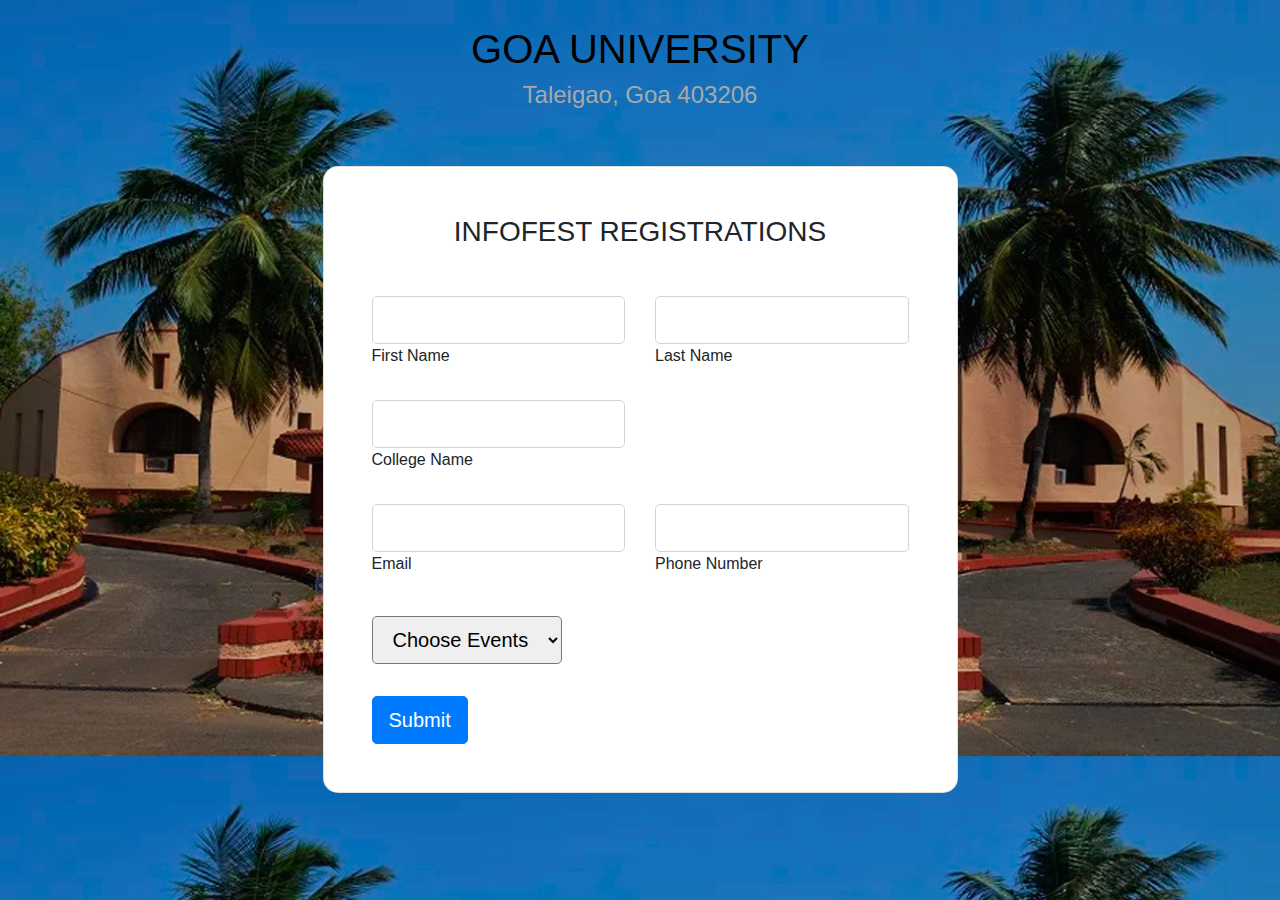
<file: index.html>
<!DOCTYPE html>
<html>
<head>
	<title>Form Submission</title>
	<meta charset="utf-8">
	<meta name="viewport" content="width=device-width, initial-scale=1">
	<!-- Bootstrap CSS -->
	<link rel="stylesheet" href="https://maxcdn.bootstrapcdn.com/bootstrap/4.0.0/css/bootstrap.min.css">
	<link rel="stylesheet" href="style.css">
</head>
<body>

	
		
<div class="title">
                    <h1> GOA UNIVERSITY</h1>
                    <h4>Taleigao, Goa 403206</h4>
                </div>
			<section class="vh-100 gradient-custom">
                
                
				<div class="container py-5 h-100">
				  <div class="row justify-content-center align-items-center h-100">
					<div class="col-12 col-lg-9 col-xl-7">
					  <div class="card shadow-2-strong card-registration" style="border-radius: 15px;">
						<div class="card-body p-4 p-md-5">
                           
						  <h3 class="mb-4 pb-2 pb-md-0 mb-md-5">INFOFEST REGISTRATIONS</h3>
						  
							<form id ="myForm" onsubmit="return handleSubmit()">

			  
							<div class="row">
							  <div class="col-md-6 mb-4">
			  
								<div class="form-outline">
								  <input type="text" id="fname" class="form-control form-control-lg" />
								  <label class="form-label" for="firstName">First Name</label>
								</div>
			  
							  </div>
							  <div class="col-md-6 mb-4">
			  
								<div class="form-outline">
								  <input type="text" id="lname" class="form-control form-control-lg" />
								  <label class="form-label" for="lastName">Last Name</label>
								</div>
			  
							  </div>
							</div>
			  
							<div class="row">
							  <div class="col-md-6 mb-4 d-flex align-items-center">
			  
								<div class="form-outline ">
								  <input type="text" class="form-control form-control-lg" id="cname" />
								  <label for="College name" class="form-label">College Name</label>
								</div>
			  
							  </div>
							
							</div>
			  
							<div class="row">
							  <div class="col-md-6 mb-4 pb-2">
			  
								<div class="form-outline">
								  <input type="email" id="email" class="form-control form-control-lg" />
								  <label class="form-label" for="emailAddress">Email</label>
								</div>
			  
							  </div>
							  <div class="col-md-6 mb-4 pb-2">
			  
								<div class="form-outline">
								  <input type="tel" id="phnum" class="form-control form-control-lg" />
								  <label class="form-label" for="phoneNumber">Phone Number</label>
								</div>
			  
							  </div>
							</div>
			  
							<div class="row">
							  <div class="col-12">
			  
								<select id="event" class="select form-control-lg">
								  <option value="1" disabled>Choose Events</option>
                                    
								  <option value="2">Choose Events</option>
								  <option value="Blind Coding">Blind Coding</option>
								  <option value="UI/UX">UI/UX</option>
                                  <option value="Treasure Hunt">Treasure Hunt</option>
								</select>
								
			  
							  </div>
							</div>
			  
							<div class="mt-4 pt-2">
							  <input class="btn btn-primary btn-lg" type="submit" value="Submit" />
							</div>
			  
						  </form>
						</div>
					  </div>
					</div>
				  </div>
				</div>
			  </section>
		
		</form>
	</div>

	<!-- Bootstrap JS -->
	<script src="https://cdnjs.cloudflare.com/ajax/libs/popper.js/1.12.9/umd/popper.min.js"></script>
	<script src="https://maxcdn.bootstrapcdn.com/bootstrap/4.0.0/js/bootstrap.min.js"></script>

	<!-- JavaScript -->
	<script>
    function handleSubmit()
        {
            var fname=document.getElementById("fname").value;
            var lname=document.getElementById("lname").value;
           var cname=document.getElementById("cname").value;
            var email=document.getElementById("email").value;
            var phnum=document.getElementById("phnum").value;
          var event=document.getElementById("event").value;
            
            localStorage.setItem("fname", fname);
            localStorage.setItem("lname", lname);
            localStorage.setItem("cname", cname);
            localStorage.setItem("email", email);
            localStorage.setItem("phnum", phnum);
            localStorage.setItem("event", event);

            window.location.href = "DataDisplay.html";
            return false;
        }
    </script>
</body>
</html>
</file>
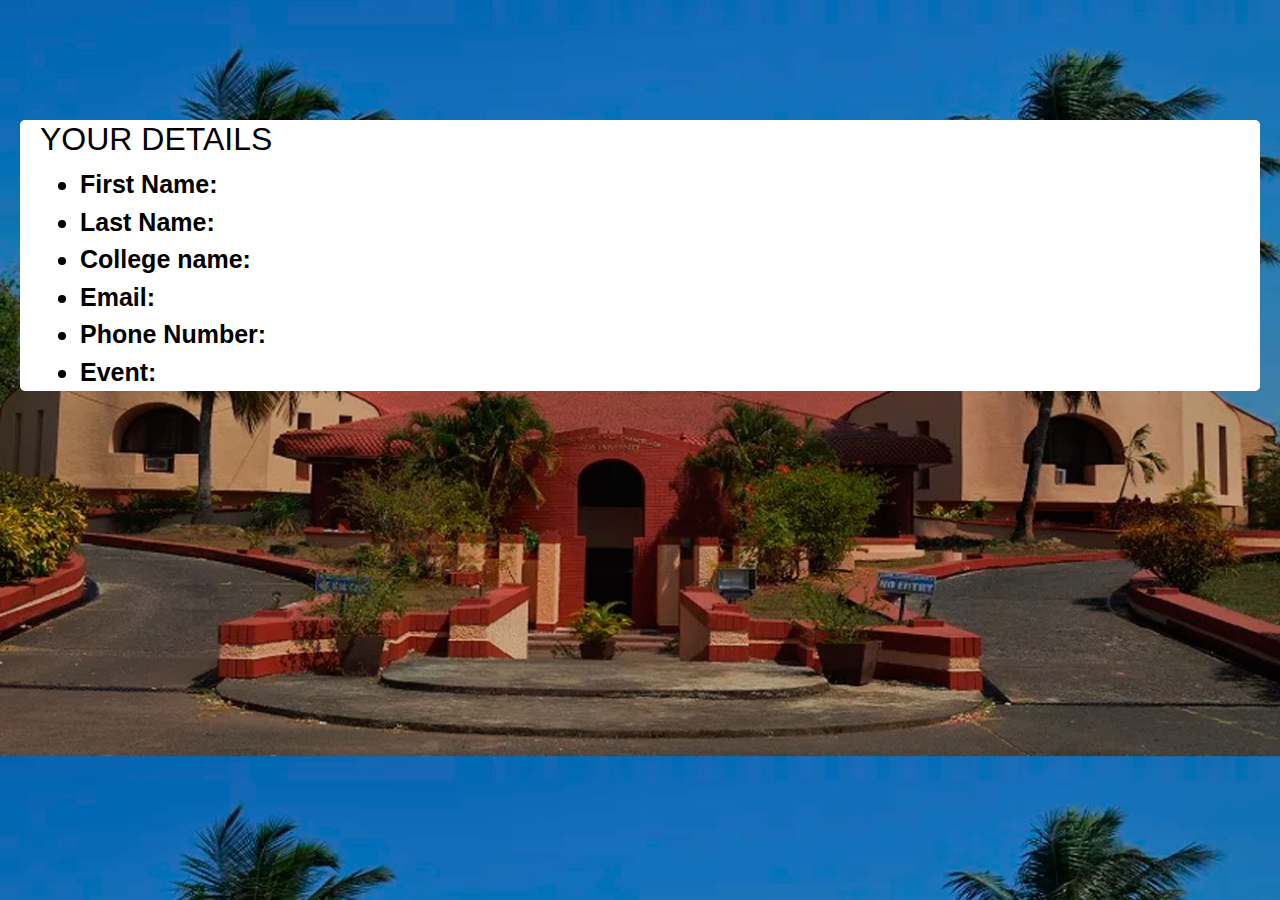
<file: DataDisplay.html>
<!DOCTYPE html>
<html>
<head>
	<title>CONFIRMATION</title>
	<meta charset="utf-8">
	<meta name="viewport" content="width=device-width, initial-scale=1">
	<!-- Bootstrap CSS -->
	<link rel="stylesheet" href="https://maxcdn.bootstrapcdn.com/bootstrap/4.0.0/css/bootstrap.min.css">
   <link rel="stylesheet" href="style.css">
</head>
<body>

	<div class="container1">
		<h2>YOUR DETAILS</h2>
		<ul>
			<li>First Name: <span id="fname"></span></li>
			<li>Last Name: <span id="lname"></span></li>
            <li>College name: <span id="cname"></span></li>
			<li>Email: <span id="email"></span></li>
			<li>Phone Number: <span id="phnum"></span></li>
			<li>Event: <span id="event"></span></li>
		</ul>
	</div>

	<!-- Bootstrap JS -->
	<script src="https://cdnjs.cloudflare.com/ajax/libs/popper.js/1.12.9/umd/popper.min.js"></script>
	<script src="https://maxcdn.bootstrapcdn.com/bootstrap/4.0.0/js/bootstrap.min.js"></script>

	<!-- JavaScript -->
	<script>
		var fname = localStorage.getItem("fname");
		var lname = localStorage.getItem("lname");
        var cname = localStorage.getItem("cname");
		var email = localStorage.getItem("email");
		var phnum = localStorage.getItem("phnum");
		var event = localStorage.getItem("event");
        document.getElementById("fname").innerHTML = fname;
        document.getElementById("lname").innerHTML = lname;
        document.getElementById("cname").innerHTML = cname;
        document.getElementById("email").innerHTML = email;
        document.getElementById("phnum").innerHTML = phnum;
        document.getElementById("event").innerHTML = event;

	// Clear localStorage
	localStorage.clear();
</script>
</body>
</html>
</file>
<file: style.css>
.gradient-custom ,bg {

    



    }
    
    .card-registration .select-input.form-control[readonly]:not([disabled]) {
    font-size: 1rem;
    line-height: 2.15;
    padding-left: .75em;
    padding-right: .75em;
    }
    .card-registration .select-arrow {
    top: 13px;
    }

h1{
    text-align: center;
    color: black;
    margin-top: 25px;
}
h4{
    text-align: center;
    color: darkgrey;
}

h3{
    text-align: center;
}

body {
    background-image: url("GUimage.jpg");
    background-size: 100%;
}
.container1{
    color: black;
    border-radius: 5px;
    font-size: 25px;
    font-weight: bold;
    background: white;
    text-decoration: none;
    margin-top: 120px;
    padding-left: 20px;
    padding-right: 20px;
    margin-left: 20px;
    margin-right: 20px;
}
</file>
